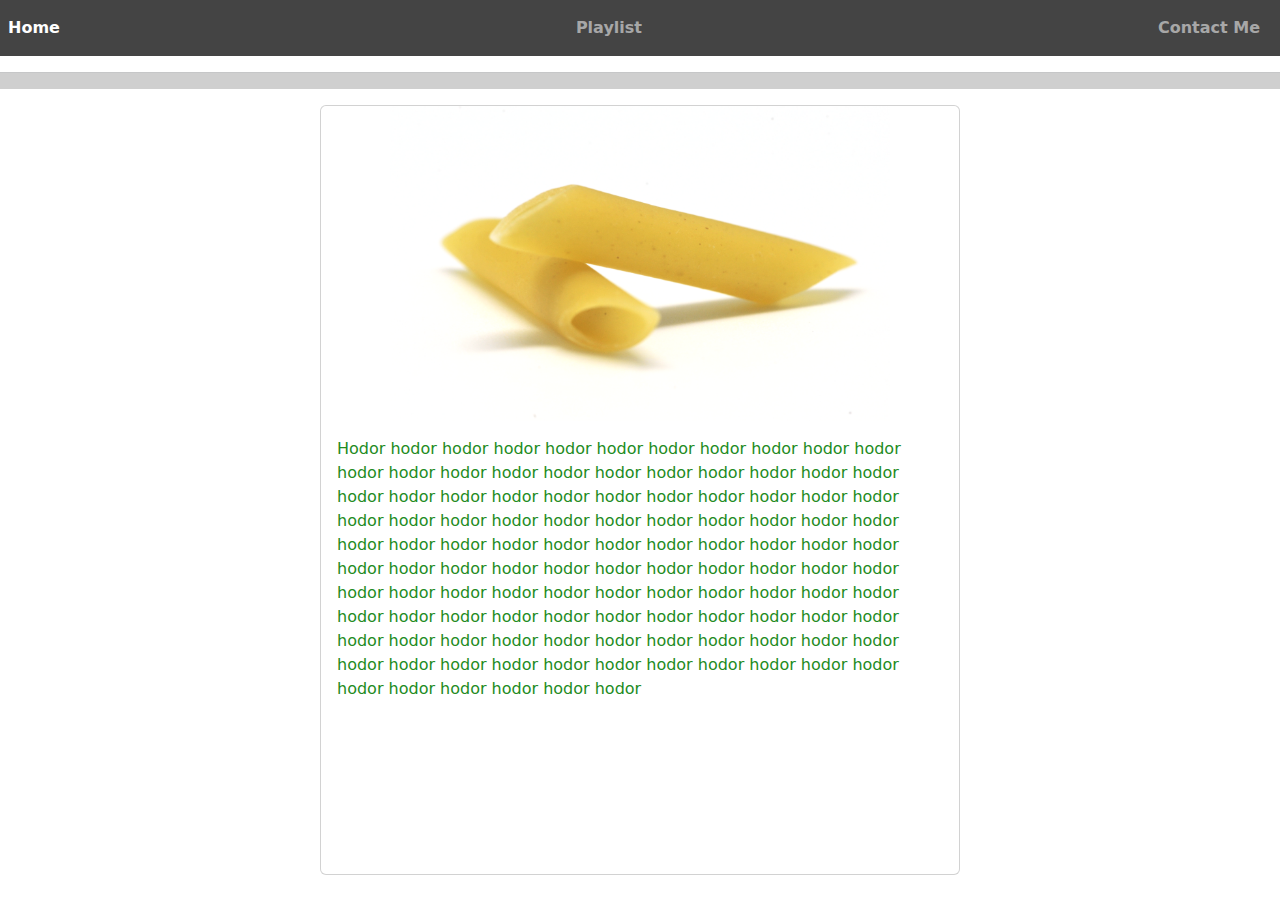
<file: index.html>
<!DOCTYPE html>
<html>
  <!-- Meta Data -->
  <head>
    <meta charset="UTF-8" />
    <meta name="viewport" content="width=device-width, initial-scale=1.0" />
    <title>Thomas Dinh, CS @ PSU </title>
    <link href="https://cdn.jsdelivr.net/npm/bootstrap@5.3.3/dist/css/bootstrap.min.css" rel="stylesheet" integrity="sha384-QWTKZyjpPEjISv5WaRU9OFeRpok6YctnYmDr5pNlyT2bRjXh0JMhjY6hW+ALEwIH" crossorigin="anonymous">
    <script src="https://cdn.jsdelivr.net/npm/bootstrap@5.3.3/dist/js/bootstrap.bundle.min.js" integrity="sha384-YvpcrYf0tY3lHB60NNkmXc5s9fDVZLESaAA55NDzOxhy9GkcIdslK1eN7N6jIeHz" crossorigin="anonymous"></script>
    <link rel="stylesheet" href="styles.css">
  </head>

  <!-- Page Content -->
  <body>
    <nav class="navbar navbar-expand navbar-dark justify-content-center">
      <div class="navbar-nav container-fluid fw-bold">
        <a class="nav-link active" href="#">Home</a>
        <a class="nav-link" href="playlist.html">Playlist</a>
        <a class="nav-link" href="contact.html">Contact Me</a>
      </div>
    </nav>
    <hr class="navbar">

    <div class="main-content card">
      <img class="card-img-top"
          src="assets/penne.png" 
          alt="Pasta"
      />

      <div class="card-body">
        <p class="card-text">
          Hodor hodor hodor hodor hodor hodor hodor hodor hodor hodor hodor hodor hodor hodor hodor hodor hodor hodor hodor hodor hodor hodor hodor hodor hodor hodor hodor hodor hodor hodor hodor hodor hodor hodor hodor hodor hodor hodor hodor hodor hodor hodor hodor hodor hodor hodor hodor hodor hodor hodor hodor hodor hodor hodor hodor hodor hodor hodor hodor hodor hodor hodor hodor hodor hodor hodor hodor hodor hodor hodor hodor hodor hodor hodor hodor hodor hodor hodor hodor hodor hodor hodor hodor hodor hodor hodor hodor hodor hodor hodor hodor hodor hodor hodor hodor hodor hodor hodor hodor hodor hodor hodor hodor hodor hodor hodor hodor hodor hodor hodor hodor hodor hodor hodor hodor hodor
        </p>
      </div>
      <div class="embed-responsive embed-responsive-16by9 embed-video">
        <iframe class="embed-responsive-item"
                src="https://www.youtube.com/embed/_X6rhJDPybA?si=uY_yJZE5HLuKj0mF" 
                title="YouTube video player" 
                frameborder="0" 
                allow="accelerometer; autoplay; clipboard-write; encrypted-media; gyroscope; picture-in-picture; web-share" 
                referrerpolicy="strict-origin-when-cross-origin" allowfullscreen></iframe>
      </div>
    </div>
  </body>
</html>
</file>
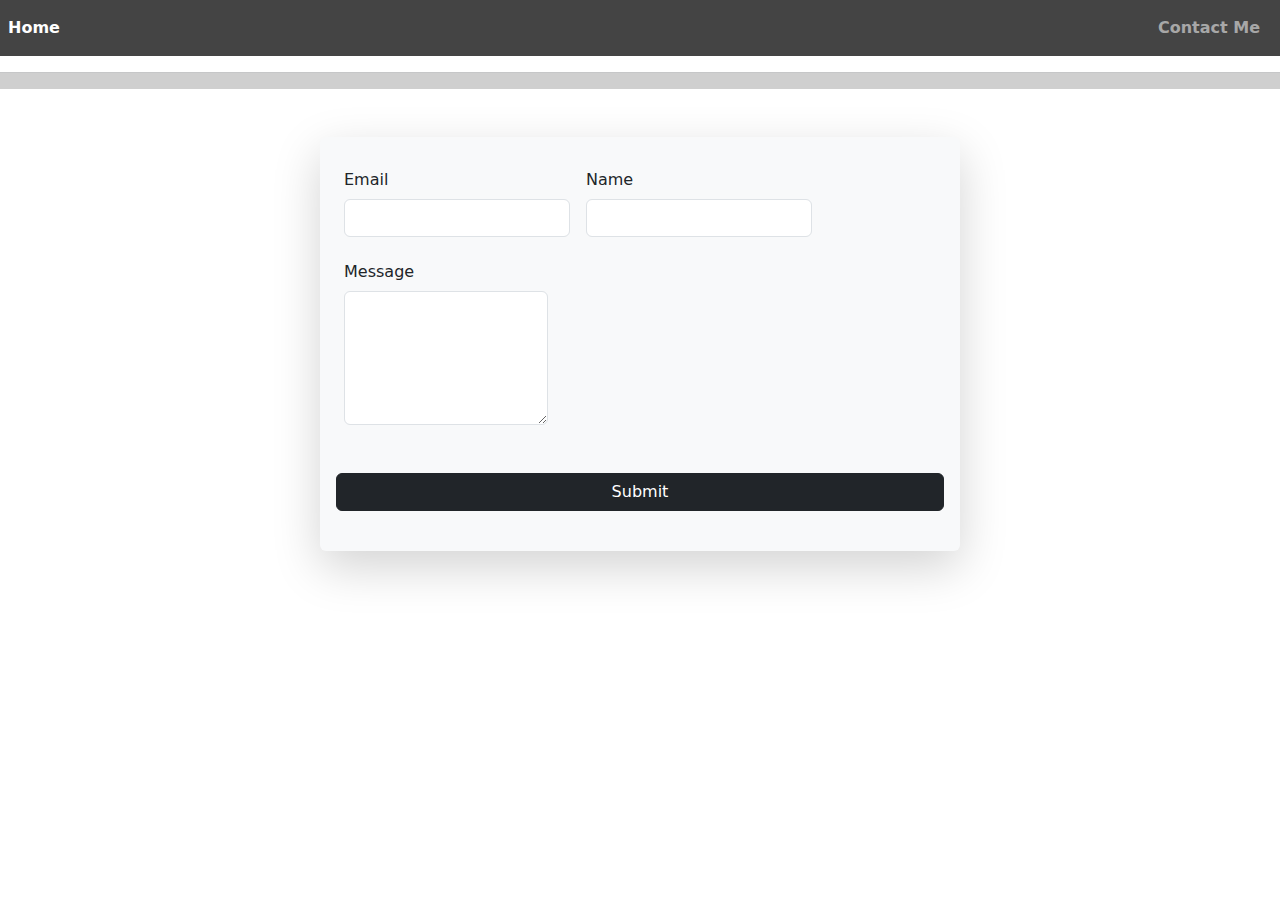
<file: contact.html>
<!DOCTYPE html>
<html>
  <!-- Meta Data -->
  <head>
    <meta charset="UTF-8" />
    <meta name="viewport" content="width=device-width, initial-scale=1.0" />
    <title>Thomas Dinh, CS @ PSU </title>
    <link href="https://cdn.jsdelivr.net/npm/bootstrap@5.3.3/dist/css/bootstrap.min.css" rel="stylesheet" integrity="sha384-QWTKZyjpPEjISv5WaRU9OFeRpok6YctnYmDr5pNlyT2bRjXh0JMhjY6hW+ALEwIH" crossorigin="anonymous">
    <script src="https://cdn.jsdelivr.net/npm/bootstrap@5.3.3/dist/js/bootstrap.bundle.min.js" integrity="sha384-YvpcrYf0tY3lHB60NNkmXc5s9fDVZLESaAA55NDzOxhy9GkcIdslK1eN7N6jIeHz" crossorigin="anonymous"></script>
    <link rel="stylesheet" href="styles.css">
  </head>

  <!-- Page Content -->
  <body>
    <nav class="navbar navbar-expand navbar-dark justify-content-center">
      <div class="navbar-nav container-fluid fw-bold">
        <a class="nav-link active" href="index.html">Home</a>
        <a class="nav-link" href="#">Contact Me</a>
      </div>
    </nav>
    <hr class="navbar">

    <div class="mx-auto my-5 bg-light p-3 shadow-lg rounded w-50">
      <form class="p-2">
        <div class="row g-3 mb-3 align-items-center">
          <div class="col-auto">
            <label for="email-input" class="col-form-label">Email</label>
            <input type="email" id="email-input" class="form-control"/>
          </div>
          <div class="col-auto">
            <label for="name-input" class="col-form-label">Name</label>
            <input type="name" id="name-input" class="form-control" />
          </div>

          <div class="col-auto">
            <label for="message" class="col-form-label">Message</label>
            <textarea id="message" class="form-control" rows="5"></textarea>
          </div>
          <button type="submit" class="btn btn-dark mt-5">Submit</button>
        </div>
      </form>
    </div>
  </body>
</html>
</file>
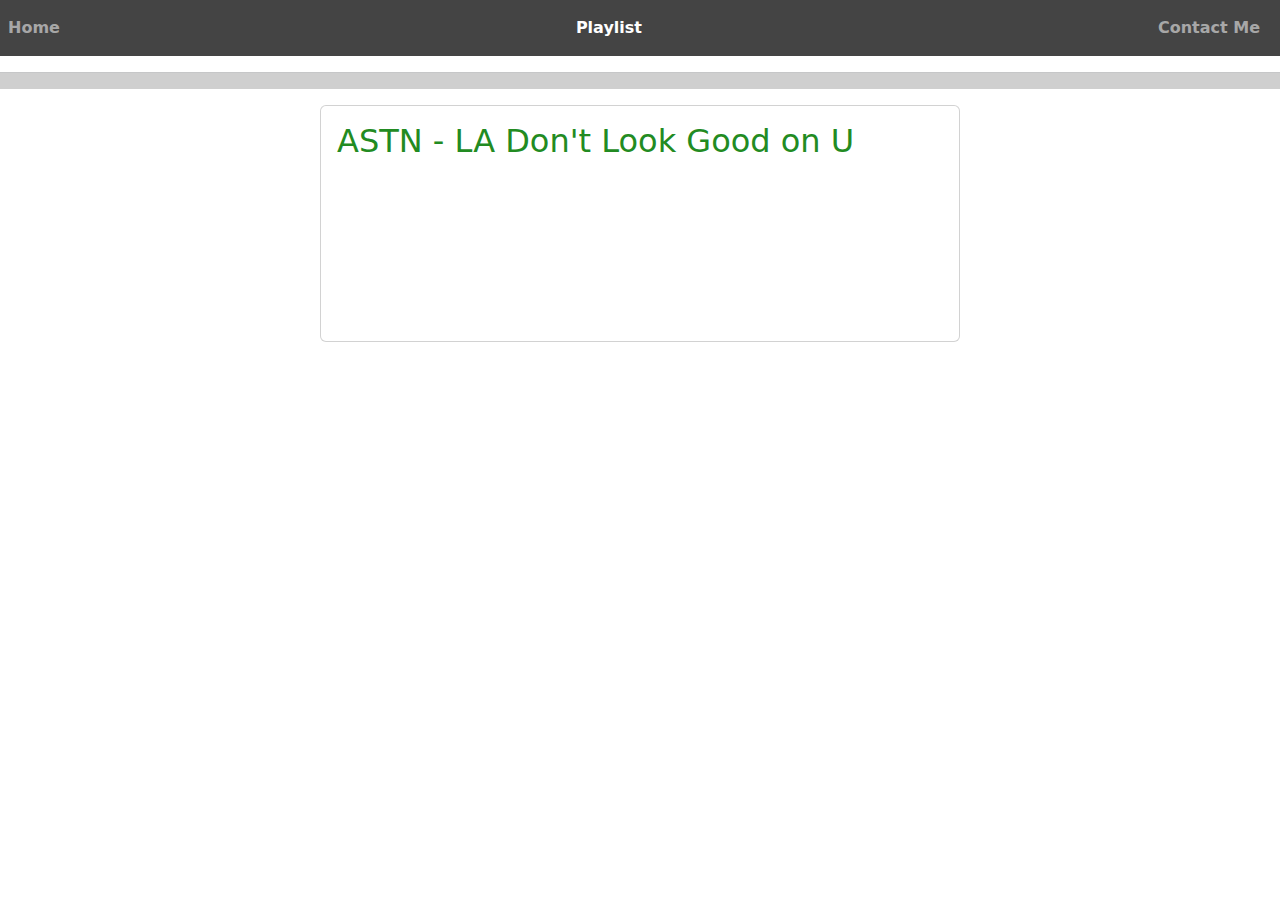
<file: playlist.html>
<!DOCTYPE html>
<html>
  <!-- Meta Data -->
  <head>
    <meta charset="UTF-8" />
    <meta name="viewport" content="width=device-width, initial-scale=1.0" />
    <title>Thomas Dinh, CS @ PSU </title>
    <link href="https://cdn.jsdelivr.net/npm/bootstrap@5.3.3/dist/css/bootstrap.min.css" rel="stylesheet" integrity="sha384-QWTKZyjpPEjISv5WaRU9OFeRpok6YctnYmDr5pNlyT2bRjXh0JMhjY6hW+ALEwIH" crossorigin="anonymous">
    <script src="https://cdn.jsdelivr.net/npm/bootstrap@5.3.3/dist/js/bootstrap.bundle.min.js" integrity="sha384-YvpcrYf0tY3lHB60NNkmXc5s9fDVZLESaAA55NDzOxhy9GkcIdslK1eN7N6jIeHz" crossorigin="anonymous"></script>
    <link rel="stylesheet" href="styles.css">
  </head>

  <!-- Page Content -->
  <body>
    <nav class="navbar navbar-expand navbar-dark justify-content-center">
      <div class="navbar-nav container-fluid fw-bold">
        <a class="nav-link" href="index.html">Home</a>
        <a class="nav-link active" href="#">Playlist</a>
        <a class="nav-link" href="contact.html">Contact Me</a>
      </div>
    </nav>
    <hr class="navbar">

    <div class="main-content card">
      <div class="card-body">
        <h2 class="card-text">
            ASTN - LA Don't Look Good on U
        </h2>
        <div class="embed-responsive embed-responsive-16by9 embed-video">
          <iframe class="embed-responsive-item"
                  src="https://www.youtube.com/embed/_X6rhJDPybA?si=uY_yJZE5HLuKj0mF" 
                  title="YouTube video player" 
                  frameborder="0" 
                  allow="accelerometer; autoplay; clipboard-write; encrypted-media; gyroscope; picture-in-picture; web-share" 
                  referrerpolicy="strict-origin-when-cross-origin" allowfullscreen></iframe>
        </div>
      </div>
    </div>
  </body>
</html>
</file>
<file: styles.css>
.card-text {
  color:forestgreen;
}

.main-content {
  width: 50vw;
  margin-left: auto;
  margin-right: auto;
}

.card-img-top {
  width: 500px;
  margin-left: auto;
  margin-right: auto;
}
/*
.main-content img {
  width: 500px;
}

.embed-video {
  margin-left: auto;
  margin-right: auto;
}
*/

.navbar {
  background-color: #444444;
}
</file>
